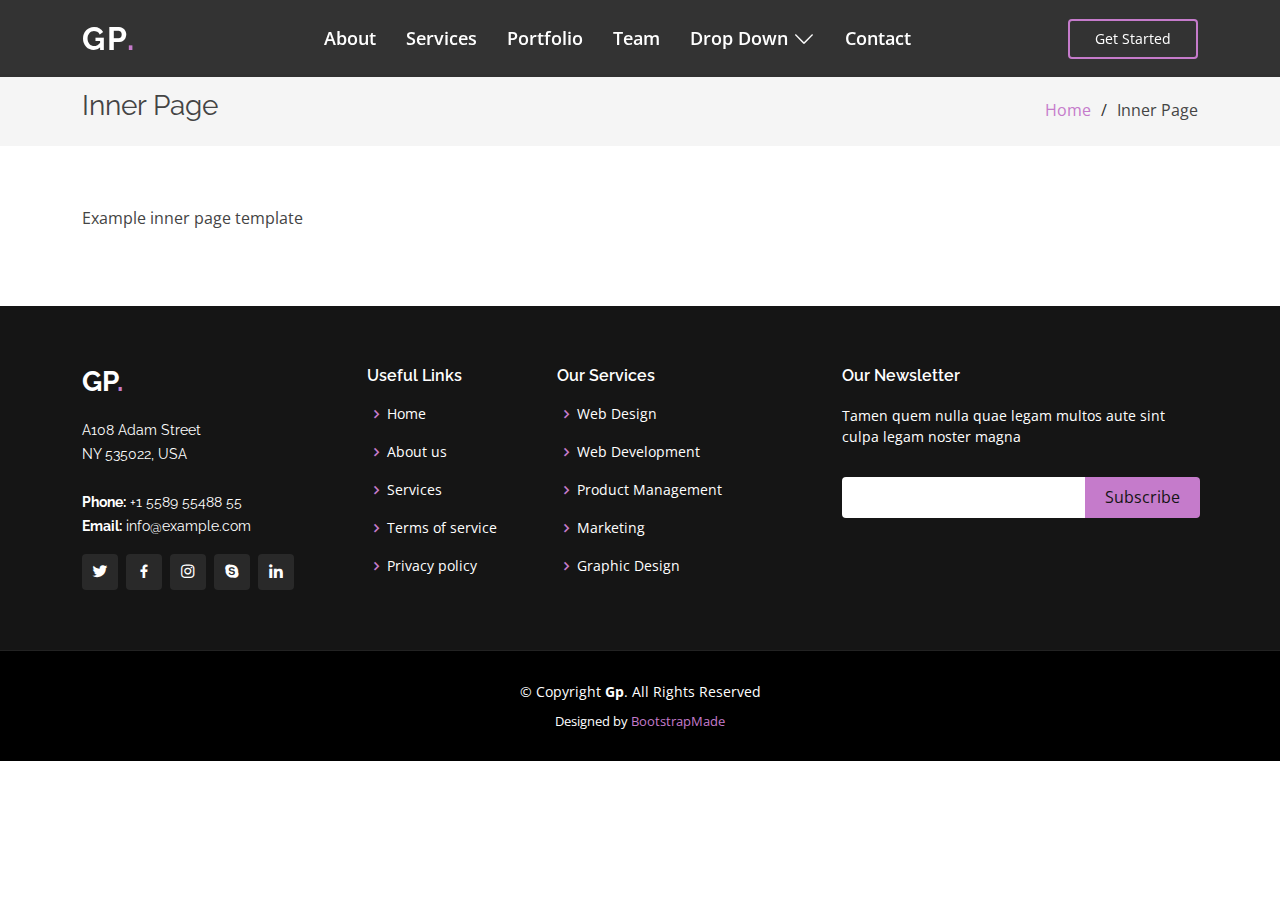
<file: inner-page.html>
<!DOCTYPE html>
<html lang="en">

<head>
  <meta charset="utf-8">
  <meta content="width=device-width, initial-scale=1.0" name="viewport">

  <title>Inner Page - Gp Bootstrap Template</title>
  <meta content="" name="description">
  <meta content="" name="keywords">

  <!-- Favicons -->
  <link href="assets/img/favicon.png" rel="icon">
  <link href="assets/img/apple-touch-icon.png" rel="apple-touch-icon">

  <!-- Google Fonts -->
  <link href="https://fonts.googleapis.com/css?family=Open+Sans:300,300i,400,400i,600,600i,700,700i|Raleway:300,300i,400,400i,500,500i,600,600i,700,700i|Poppins:300,300i,400,400i,500,500i,600,600i,700,700i" rel="stylesheet">

  <!-- Vendor CSS Files -->
  <link href="assets/vendor/aos/aos.css" rel="stylesheet">
  <link href="assets/vendor/bootstrap/css/bootstrap.min.css" rel="stylesheet">
  <link href="assets/vendor/bootstrap-icons/bootstrap-icons.css" rel="stylesheet">
  <link href="assets/vendor/boxicons/css/boxicons.min.css" rel="stylesheet">
  <link href="assets/vendor/glightbox/css/glightbox.min.css" rel="stylesheet">
  <link href="assets/vendor/remixicon/remixicon.css" rel="stylesheet">
  <link href="assets/vendor/swiper/swiper-bundle.min.css" rel="stylesheet">

  <!-- Template Main CSS File -->
  <link href="assets/css/style.css" rel="stylesheet">

  <!-- =======================================================
  * Template Name: Gp - v4.9.1
  * Template URL: https://bootstrapmade.com/gp-free-multipurpose-html-bootstrap-template/
  * Author: BootstrapMade.com
  * License: https://bootstrapmade.com/license/
  ======================================================== -->
</head>

<body>

  <!-- ======= Header ======= -->
  <header id="header" class="fixed-top header-inner-pages">
    <div class="container d-flex align-items-center justify-content-lg-between">

      <h1 class="logo me-auto me-lg-0"><a href="index.html">Gp<span>.</span></a></h1>
      <!-- Uncomment below if you prefer to use an image logo -->
      <!-- <a href="index.html" class="logo me-auto me-lg-0"><img src="assets/img/logo.png" alt="" class="img-fluid"></a>-->

      <nav id="navbar" class="navbar order-last order-lg-0">
        <ul>
          <li><a class="nav-link scrollto" href="#about">About</a></li>
          <li><a class="nav-link scrollto" href="#services">Services</a></li>
          <li><a class="nav-link scrollto " href="#portfolio">Portfolio</a></li>
          <li><a class="nav-link scrollto" href="#team">Team</a></li>
          <li class="dropdown"><a href="#"><span>Drop Down</span> <i class="bi bi-chevron-down"></i></a>
            <ul>
              <li><a href="#">Drop Down 1</a></li>
              <li class="dropdown"><a href="#"><span>Deep Drop Down</span> <i class="bi bi-chevron-right"></i></a>
                <ul>
                  <li><a href="#">Deep Drop Down 1</a></li>
                  <li><a href="#">Deep Drop Down 2</a></li>
                  <li><a href="#">Deep Drop Down 3</a></li>
                  <li><a href="#">Deep Drop Down 4</a></li>
                  <li><a href="#">Deep Drop Down 5</a></li>
                </ul>
              </li>
              <li><a href="#">Drop Down 2</a></li>
              <li><a href="#">Drop Down 3</a></li>
              <li><a href="#">Drop Down 4</a></li>
            </ul>
          </li>
          <li><a class="nav-link scrollto" href="#contact">Contact</a></li>
        </ul>
        <i class="bi bi-list mobile-nav-toggle"></i>
      </nav><!-- .navbar -->

      <a href="#about" class="get-started-btn scrollto">Get Started</a>

    </div>
  </header><!-- End Header -->

  <main id="main">

    <!-- ======= Breadcrumbs ======= -->
    <section class="breadcrumbs">
      <div class="container">

        <div class="d-flex justify-content-between align-items-center">
          <h2>Inner Page</h2>
          <ol>
            <li><a href="index.html">Home</a></li>
            <li>Inner Page</li>
          </ol>
        </div>

      </div>
    </section><!-- End Breadcrumbs -->

    <section class="inner-page">
      <div class="container">
        <p>
          Example inner page template
        </p>
      </div>
    </section>

  </main><!-- End #main -->

  <!-- ======= Footer ======= -->
  <footer id="footer">
    <div class="footer-top">
      <div class="container">
        <div class="row">

          <div class="col-lg-3 col-md-6">
            <div class="footer-info">
              <h3>Gp<span>.</span></h3>
              <p>
                A108 Adam Street <br>
                NY 535022, USA<br><br>
                <strong>Phone:</strong> +1 5589 55488 55<br>
                <strong>Email:</strong> info@example.com<br>
              </p>
              <div class="social-links mt-3">
                <a href="#" class="twitter"><i class="bx bxl-twitter"></i></a>
                <a href="#" class="facebook"><i class="bx bxl-facebook"></i></a>
                <a href="#" class="instagram"><i class="bx bxl-instagram"></i></a>
                <a href="#" class="google-plus"><i class="bx bxl-skype"></i></a>
                <a href="#" class="linkedin"><i class="bx bxl-linkedin"></i></a>
              </div>
            </div>
          </div>

          <div class="col-lg-2 col-md-6 footer-links">
            <h4>Useful Links</h4>
            <ul>
              <li><i class="bx bx-chevron-right"></i> <a href="#">Home</a></li>
              <li><i class="bx bx-chevron-right"></i> <a href="#">About us</a></li>
              <li><i class="bx bx-chevron-right"></i> <a href="#">Services</a></li>
              <li><i class="bx bx-chevron-right"></i> <a href="#">Terms of service</a></li>
              <li><i class="bx bx-chevron-right"></i> <a href="#">Privacy policy</a></li>
            </ul>
          </div>

          <div class="col-lg-3 col-md-6 footer-links">
            <h4>Our Services</h4>
            <ul>
              <li><i class="bx bx-chevron-right"></i> <a href="#">Web Design</a></li>
              <li><i class="bx bx-chevron-right"></i> <a href="#">Web Development</a></li>
              <li><i class="bx bx-chevron-right"></i> <a href="#">Product Management</a></li>
              <li><i class="bx bx-chevron-right"></i> <a href="#">Marketing</a></li>
              <li><i class="bx bx-chevron-right"></i> <a href="#">Graphic Design</a></li>
            </ul>
          </div>

          <div class="col-lg-4 col-md-6 footer-newsletter">
            <h4>Our Newsletter</h4>
            <p>Tamen quem nulla quae legam multos aute sint culpa legam noster magna</p>
            <form action="" method="post">
              <input type="email" name="email"><input type="submit" value="Subscribe">
            </form>

          </div>

        </div>
      </div>
    </div>

    <div class="container">
      <div class="copyright">
        &copy; Copyright <strong><span>Gp</span></strong>. All Rights Reserved
      </div>
      <div class="credits">
        <!-- All the links in the footer should remain intact. -->
        <!-- You can delete the links only if you purchased the pro version. -->
        <!-- Licensing information: https://bootstrapmade.com/license/ -->
        <!-- Purchase the pro version with working PHP/AJAX contact form: https://bootstrapmade.com/gp-free-multipurpose-html-bootstrap-template/ -->
        Designed by <a href="https://bootstrapmade.com/">BootstrapMade</a>
      </div>
    </div>
  </footer><!-- End Footer -->

  <div id="preloader"></div>
  <a href="#" class="back-to-top d-flex align-items-center justify-content-center"><i class="bi bi-arrow-up-short"></i></a>

  <!-- Vendor JS Files -->
  <script src="assets/vendor/purecounter/purecounter_vanilla.js"></script>
  <script src="assets/vendor/aos/aos.js"></script>
  <script src="assets/vendor/bootstrap/js/bootstrap.bundle.min.js"></script>
  <script src="assets/vendor/glightbox/js/glightbox.min.js"></script>
  <script src="assets/vendor/isotope-layout/isotope.pkgd.min.js"></script>
  <script src="assets/vendor/swiper/swiper-bundle.min.js"></script>
  <script src="assets/vendor/php-email-form/validate.js"></script>

  <!-- Template Main JS File -->
  <script src="assets/js/main.js"></script>

</body>

</html>
</file>
<file: assets/css/style.css>
/**
* Template Name: Gp - v4.9.1
* Template URL: https://bootstrapmade.com/gp-free-multipurpose-html-bootstrap-template/
* Author: BootstrapMade.com
* License: https://bootstrapmade.com/license/
*/

/*--------------------------------------------------------------
# General
--------------------------------------------------------------*/
body {
  font-family: "Open Sans", sans-serif;
  color: #444444;
}

a {
  color: #c57bcb;
  text-decoration: none;
}

a:hover {
  color: #ffd584;
  text-decoration: none;
}

h1,
h2,
h3,
h4,
h5,
h6 {
  font-family: "Raleway", sans-serif;
}

/*--------------------------------------------------------------
# Back to top button
--------------------------------------------------------------*/
.back-to-top {
  position: fixed;
  visibility: hidden;
  opacity: 0;
  right: 15px;
  bottom: 15px;
  z-index: 996;
  background: #c57bcb;
  width: 40px;
  height: 40px;
  border-radius: 4px;
  transition: all 0.4s;
}

.back-to-top i {
  font-size: 28px;
  color: #151515;
  line-height: 0;
}

.back-to-top:hover {
  background: #151515;
}

.back-to-top:hover i {
  color: #c57bcb;
}

.back-to-top.active {
  visibility: visible;
  opacity: 1;
}

/*--------------------------------------------------------------
# Preloader
--------------------------------------------------------------*/
#preloader {
  position: fixed;
  top: 0;
  left: 0;
  right: 0;
  bottom: 0;
  z-index: 9999;
  overflow: hidden;
  background: #151515;
}

#preloader:before {
  content: "";
  position: fixed;
  top: calc(50% - 0px);
  left: calc(50% - 30px);
  border: 6px solid #c57bcb;
  border-top-color: #151515;
  border-bottom-color: #151515;
  border-radius: 50%;
  width: 60px;
  height: 60px;
  -webkit-animation: animate-preloader 1s linear infinite;
  animation: animate-preloader 1s linear infinite;
}

@-webkit-keyframes animate-preloader {
  0% {
    transform: rotate(0deg);
  }

  100% {
    transform: rotate(360deg);
  }
}

@keyframes animate-preloader {
  0% {
    transform: rotate(0deg);
  }

  100% {
    transform: rotate(360deg);
  }
}

/*--------------------------------------------------------------
# Disable aos animation delay on mobile devices
--------------------------------------------------------------*/
@media screen and (max-width: 768px) {
  [data-aos-delay] {
    transition-delay: 0 !important;
  }
}

/*--------------------------------------------------------------
# Header
--------------------------------------------------------------*/
#header {
  transition: all 0.5s;
  z-index: 997;
  padding: 15px 0;
}

#header.header-scrolled,
#header.header-inner-pages {
  background: rgba(0, 0, 0, 0.8);
}

#header .logo {
  font-size: 32px;
  margin: 0;
  padding: 0;
  line-height: 1;
  font-weight: 700;
  letter-spacing: 2px;
  text-transform: uppercase;
}

#header .logo a {
  color: #fff;
}

#header .logo a span {
  color: #c57bcb;
}

#header .logo img {
  max-height: 40px;
}

/*--------------------------------------------------------------
#  Get Startet Button
--------------------------------------------------------------*/
.get-started-btn {
  color: #fff;
  border-radius: 4px;
  padding: 7px 25px 8px 25px;
  white-space: nowrap;
  transition: 0.3s;
  font-size: 14px;
  display: inline-block;
  border: 2px solid #c57bcb;
}

.get-started-btn:hover {
  background: #c57bcb;
  color: #ffff;
}

@media (max-width: 992px) {
  .get-started-btn {
    padding: 7px 20px 8px 20px;
    margin-right: 15px;
  }
}

/*--------------------------------------------------------------
# Navigation Menu
--------------------------------------------------------------*/
/**
* Desktop Navigation 
*/
.navbar {
  padding: 0;
}

.navbar ul {
  margin: 0;
  padding: 0;
  display: flex;
  list-style: none;
  align-items: center;
}

.navbar li {
  position: relative;
}

.navbar a,
.navbar a:focus {
  display: flex;
  align-items: center;
  justify-content: space-between;
  padding: 10px 0 10px 30px;
  font-size: 18px;
  font-weight: 600;
  color: #fff;
  white-space: nowrap;
  transition: 0.3s;
}

.navbar a i,
.navbar a:focus i {
  font-size: 22px;
  line-height: 0;
  margin-left: 5px;
}

.navbar a:hover,
.navbar .active,
.navbar .active:focus,
.navbar li:hover>a {
  color: #c57bcb;
}

.navbar .dropdown ul {
  display: block;
  position: absolute;
  left: 14px;
  top: calc(100% + 30px);
  margin: 0;
  padding: 10px 0;
  z-index: 99;
  opacity: 0;
  visibility: hidden;
  background: #fff;
  box-shadow: 0px 0px 30px rgba(127, 137, 161, 0.25);
  transition: 0.3s;
}

.navbar .dropdown ul li {
  min-width: 200px;
}

.navbar .dropdown ul a {
  padding: 10px 20px;
  font-size: 14px;
  text-transform: none;
  color: #151515;
  font-weight: 400;
}

.navbar .dropdown ul a i {
  font-size: 12px;
}

.navbar .dropdown ul a:hover,
.navbar .dropdown ul .active:hover,
.navbar .dropdown ul li:hover>a {
  background-color: #c57bcb;
}

.navbar .dropdown:hover>ul {
  opacity: 1;
  top: 100%;
  visibility: visible;
}

.navbar .dropdown .dropdown ul {
  top: 0;
  left: calc(100% - 30px);
  visibility: hidden;
}

.navbar .dropdown .dropdown:hover>ul {
  opacity: 1;
  top: 0;
  left: 100%;
  visibility: visible;
}

@media (max-width: 1366px) {
  .navbar .dropdown .dropdown ul {
    left: -90%;
  }

  .navbar .dropdown .dropdown:hover>ul {
    left: -100%;
  }
}

/**
* Mobile Navigation 
*/
.mobile-nav-toggle {
  color: #fff;
  font-size: 28px;
  cursor: pointer;
  display: none;
  line-height: 0;
  transition: 0.5s;
}

@media (max-width: 991px) {
  .mobile-nav-toggle {
    display: block;
  }

  .navbar ul {
    display: none;
  }
}

.navbar-mobile {
  position: fixed;
  overflow: hidden;
  top: 0;
  right: 0;
  left: 0;
  bottom: 0;
  background: rgba(0, 0, 0, 0.9);
  transition: 0.3s;
  z-index: 999;
}

.navbar-mobile .mobile-nav-toggle {
  position: absolute;
  top: 15px;
  right: 15px;
}

.navbar-mobile ul {
  display: block;
  position: absolute;
  top: 55px;
  right: 15px;
  bottom: 15px;
  left: 15px;
  padding: 10px 0;
  background-color: #fff;
  overflow-y: auto;
  transition: 0.3s;
}

.navbar-mobile a,
.navbar-mobile a:focus {
  padding: 10px 20px;
  font-size: 15px;
  color: #151515;
}

.navbar-mobile a:hover,
.navbar-mobile .active,
.navbar-mobile li:hover>a {
  color: #151515;
  background-color: #c57bcb;
}

.navbar-mobile .getstarted,
.navbar-mobile .getstarted:focus {
  margin: 15px;
}

.navbar-mobile .dropdown ul {
  position: static;
  display: none;
  margin: 10px 20px;
  padding: 10px 0;
  z-index: 99;
  opacity: 1;
  visibility: visible;
  background: #fff;
  box-shadow: 0px 0px 30px rgba(127, 137, 161, 0.25);
}

.navbar-mobile .dropdown ul li {
  min-width: 200px;
}

.navbar-mobile .dropdown ul a {
  padding: 10px 20px;
  color: #151515;
}

.navbar-mobile .dropdown ul a i {
  font-size: 12px;
}

.navbar-mobile .dropdown ul a:hover,
.navbar-mobile .dropdown ul .active:hover,
.navbar-mobile .dropdown ul li:hover>a {
  background-color: #c57bcb;
}

.navbar-mobile .dropdown>.dropdown-active {
  display: block;
}

/*--------------------------------------------------------------
# Hero Section
--------------------------------------------------------------*/
#hero {
  width: 100%;
  height: 100vh;
  background: rgba(0, 0, 0, 0.763);
  background-size: cover;
  position: relative;
}

#hero:before {
  content: "";
  background: rgba(0, 0, 0, 0.6);
  position: absolute;
  bottom: 0;
  top: 0;
  left: 0;
  right: 0;
}

#hero .container {
  position: relative;
  padding-top: 74px;
  text-align: center;
}

#hero h1 {
  margin: 0;
  font-size: 56px;
  font-weight: 700;
  line-height: 64px;
  color: #fff;
  font-family: "Poppins", sans-serif;
}

#hero h1 span {
  color: #c57bcb;
}

#hero h2 {
  color: rgba(255, 255, 255, 0.9);
  margin: 10px 0 0 0;
  font-size: 24px;
}

#hero .icon-box {
  padding: 30px 20px;
  transition: ease-in-out 0.3s;
  border: 1px solid rgba(255, 255, 255, 0.3);
  height: 100%;
  text-align: center;
}

#hero .icon-box i {
  font-size: 32px;
  line-height: 1;
  color: #c57bcb;
}

#hero .icon-box h3 {
  font-weight: 700;
  margin: 10px 0 0 0;
  padding: 0;
  line-height: 1;
  font-size: 20px;
  line-height: 26px;
}

#hero .icon-box h3 a {
  color: #fff;
  transition: ease-in-out 0.3s;
}

#hero .icon-box h3 a:hover {
  color: #c57bcb;
}

#hero .icon-box:hover {
  border-color: #c57bcb;
}

@media (min-width: 1024px) {
  #hero {
    background-attachment: fixed;
  }
}

@media (max-width: 768px) {
  #hero {
    height: auto;
  }

  #hero h1 {
    font-size: 28px;
    line-height: 36px;
  }

  #hero h2 {
    font-size: 20px;
    line-height: 24px;
  }
}

/*--------------------------------------------------------------
# Sections General
--------------------------------------------------------------*/
section {
  padding: 60px 0;
  overflow: hidden;
}

.section-title {
  padding-bottom: 40px;
}

.section-title h2 {
  font-size: 14px;
  font-weight: 500;
  padding: 0;
  line-height: 1px;
  margin: 0 0 5px 0;
  letter-spacing: 2px;
  text-transform: uppercase;
  color: #aaaaaa;
  font-family: "Poppins", sans-serif;
}

.section-title h2::after {
  content: "";
  width: 120px;
  height: 1px;
  display: inline-block;
  background: #ffde9e;
  margin: 4px 10px;
}

.section-title p {
  margin: 0;
  margin: 0;
  font-size: 36px;
  font-weight: 700;
  text-transform: uppercase;
  font-family: "Poppins", sans-serif;
  color: #151515;
}

/*--------------------------------------------------------------
# About
--------------------------------------------------------------*/
.about .content h3 {
  font-weight: 700;
  font-size: 28px;
  font-family: "Poppins", sans-serif;
}

.about .content ul {
  list-style: none;
  padding: 0;
}

.about .content ul li {
  padding: 0 0 8px 26px;
  position: relative;
}

.about .content ul i {
  position: absolute;
  font-size: 20px;
  left: 0;
  top: -3px;
  color: #c57bcb;
}

.about .content p:last-child {
  margin-bottom: 0;
}

/*--------------------------------------------------------------
# Clients
--------------------------------------------------------------*/
.clients {
  padding-top: 20px;
}

.clients .swiper-slide img {
  opacity: 0.5;
  transition: 0.3s;
  filter: grayscale(100);
}

.clients .swiper-slide img:hover {
  filter: none;
  opacity: 1;
}

.clients .swiper-pagination {
  margin-top: 20px;
  position: relative;
}

.clients .swiper-pagination .swiper-pagination-bullet {
  width: 12px;
  height: 12px;
  background-color: #fff;
  opacity: 1;
  background-color: #ddd;
}

.clients .swiper-pagination .swiper-pagination-bullet-active {
  background-color: #c57bcb;
}

/*--------------------------------------------------------------
# Features
--------------------------------------------------------------*/
.features {
  padding-top: 20px;
}

.features .icon-box {
  padding-left: 15px;
}

.features .icon-box h4 {
  font-size: 20px;
  font-weight: 700;
  margin: 5px 0 10px 60px;
}

.features .icon-box i {
  font-size: 48px;
  float: left;
  color: #c57bcb;
}

.features .icon-box p {
  font-size: 15px;
  color: #848484;
  margin-left: 60px;
}

.features .image {
  background-position: center center;
  background-repeat: no-repeat;
  background-size: cover;
  min-height: 400px;
}

/*--------------------------------------------------------------
# Services
--------------------------------------------------------------*/
.services .icon-box {
  text-align: center;
  border: 1px solid #ebebeb;
  padding: 80px 20px;
  transition: all ease-in-out 0.3s;
  background: #fff;
}

.services .icon-box .icon {
  margin: 0 auto;
  width: 64px;
  height: 64px;
  background: #c57bcb;
  border-radius: 4px;
  display: flex;
  align-items: center;
  justify-content: center;
  margin-bottom: 20px;
  transition: 0.3s;
}

.services .icon-box .icon i {
  color: #151515;
  font-size: 28px;
  transition: ease-in-out 0.3s;
}

.services .icon-box h4 {
  font-weight: 700;
  margin-bottom: 15px;
  font-size: 24px;
}

.services .icon-box h4 a {
  color: #151515;
  transition: ease-in-out 0.3s;
}

.services .icon-box h4 a:hover {
  color: #c57bcb;
}

.services .icon-box p {
  line-height: 24px;
  font-size: 14px;
  margin-bottom: 0;
}

.services .icon-box:hover {
  border-color: #fff;
  box-shadow: 0px 0 25px 0 rgba(0, 0, 0, 0.1);
  transform: translateY(-10px);
}

/*--------------------------------------------------------------
# Cta
--------------------------------------------------------------*/
.cta {
  background: linear-gradient(rgba(2, 2, 2, 0.5), rgba(0, 0, 0, 0.5)), url("../img/cta-bg.jpg") fixed center center;
  background-size: cover;
  padding: 60px 0;
}

.cta h3 {
  color: #fff;
  font-size: 28px;
  font-weight: 700;
}

.cta p {
  color: #fff;
}

.cta .cta-btn {
  font-family: "Raleway", sans-serif;
  font-weight: 600;
  font-size: 16px;
  letter-spacing: 1px;
  display: inline-block;
  padding: 8px 28px;
  border-radius: 4px;
  transition: 0.5s;
  margin-top: 10px;
  border: 2px solid #fff;
  color: #fff;
}

.cta .cta-btn:hover {
  background: #c57bcb;
  border-color: #c57bcb;
  color: #151515;
}

/*--------------------------------------------------------------
# Portfolio
--------------------------------------------------------------*/
.portfolio .portfolio-item {
  margin-bottom: 30px;
}

.portfolio #portfolio-flters {
  padding: 0;
  margin: 0 auto 20px auto;
  list-style: none;
  text-align: center;
}

.portfolio #portfolio-flters li {
  cursor: pointer;
  display: inline-block;
  padding: 8px 15px 10px 15px;
  font-size: 14px;
  font-weight: 600;
  line-height: 1;
  text-transform: uppercase;
  color: #444444;
  margin-bottom: 5px;
  transition: all 0.3s ease-in-out;
  border-radius: 3px;
}

.portfolio #portfolio-flters li:hover,
.portfolio #portfolio-flters li.filter-active {
  color: #151515;
  background: #c57bcb;
}

.portfolio #portfolio-flters li:last-child {
  margin-right: 0;
}

.portfolio .portfolio-wrap {
  transition: 0.3s;
  position: relative;
  overflow: hidden;
  z-index: 1;
  background: rgba(21, 21, 21, 0.6);
}

.portfolio .portfolio-wrap::before {
  content: "";
  background: rgba(21, 21, 21, 0.6);
  position: absolute;
  left: 0;
  right: 0;
  top: 0;
  bottom: 0;
  transition: all ease-in-out 0.3s;
  z-index: 2;
  opacity: 0;
}

.portfolio .portfolio-wrap img {
  transition: all ease-in-out 0.3s;
}

.portfolio .portfolio-wrap .portfolio-info {
  opacity: 0;
  position: absolute;
  top: 0;
  left: 0;
  right: 0;
  bottom: 0;
  z-index: 3;
  transition: all ease-in-out 0.3s;
  display: flex;
  flex-direction: column;
  justify-content: flex-end;
  align-items: flex-start;
  padding: 20px;
}

.portfolio .portfolio-wrap .portfolio-info h4 {
  font-size: 20px;
  color: #fff;
  font-weight: 600;
}

.portfolio .portfolio-wrap .portfolio-info p {
  color: rgba(255, 255, 255, 0.7);
  font-size: 14px;
  text-transform: uppercase;
  padding: 0;
  margin: 0;
  font-style: italic;
}

.portfolio .portfolio-wrap .portfolio-links {
  text-align: center;
  z-index: 4;
}

.portfolio .portfolio-wrap .portfolio-links a {
  color: #fff;
  margin: 0 5px 0 0;
  font-size: 28px;
  display: inline-block;
  transition: 0.3s;
}

.portfolio .portfolio-wrap .portfolio-links a:hover {
  color: #c57bcb;
}

.portfolio .portfolio-wrap:hover::before {
  opacity: 1;
}

.portfolio .portfolio-wrap:hover img {
  transform: scale(1.2);
}

.portfolio .portfolio-wrap:hover .portfolio-info {
  opacity: 1;
}

/*--------------------------------------------------------------
# Portfolio Details
--------------------------------------------------------------*/
.portfolio-details {
  padding-top: 40px;
}

.portfolio-details .portfolio-details-slider img {
  width: 100%;
}

.portfolio-details .portfolio-details-slider .swiper-pagination {
  margin-top: 20px;
  position: relative;
}

.portfolio-details .portfolio-details-slider .swiper-pagination .swiper-pagination-bullet {
  width: 12px;
  height: 12px;
  background-color: #fff;
  opacity: 1;
  border: 1px solid #c57bcb;
}

.portfolio-details .portfolio-details-slider .swiper-pagination .swiper-pagination-bullet-active {
  background-color: #c57bcb;
}

.portfolio-details .portfolio-info {
  padding: 30px;
  box-shadow: 0px 0 30px rgba(21, 21, 21, 0.08);
}

.portfolio-details .portfolio-info h3 {
  font-size: 22px;
  font-weight: 700;
  margin-bottom: 20px;
  padding-bottom: 20px;
  border-bottom: 1px solid #eee;
}

.portfolio-details .portfolio-info ul {
  list-style: none;
  padding: 0;
  font-size: 15px;
}

.portfolio-details .portfolio-info ul li+li {
  margin-top: 10px;
}

.portfolio-details .portfolio-description {
  padding-top: 30px;
}

.portfolio-details .portfolio-description h2 {
  font-size: 26px;
  font-weight: 700;
  margin-bottom: 20px;
}

.portfolio-details .portfolio-description p {
  padding: 0;
}

/*--------------------------------------------------------------
# Counts
--------------------------------------------------------------*/
.counts .content {
  padding: 30px 0;
}

.counts .content h3 {
  font-weight: 700;
  font-size: 34px;
  color: #151515;
}

.counts .content p {
  margin-bottom: 0;
}

.counts .content .count-box {
  padding: 20px 0;
  width: 100%;
}

.counts .content .count-box i {
  display: block;
  font-size: 36px;
  color: #c57bcb;
  float: left;
}

.counts .content .count-box span {
  font-size: 36px;
  line-height: 30px;
  display: block;
  font-weight: 700;
  color: #151515;
  margin-left: 50px;
}

.counts .content .count-box p {
  padding: 15px 0 0 0;
  margin: 0 0 0 50px;
  font-family: "Raleway", sans-serif;
  font-size: 14px;
  color: #3b3b3b;
}

.counts .content .count-box a {
  font-weight: 600;
  display: block;
  margin-top: 20px;
  color: #3b3b3b;
  font-size: 15px;
  font-family: "Poppins", sans-serif;
  transition: ease-in-out 0.3s;
}

.counts .content .count-box a:hover {
  color: #626262;
}

.counts .image {
  background: url("../img/counts-img.jpg") center center no-repeat;
  background-size: cover;
  min-height: 400px;
}

@media (max-width: 991px) {
  .counts .image {
    text-align: center;
  }

  .counts .image img {
    max-width: 80%;
  }
}

@media (max-width: 667px) {
  .counts .image img {
    max-width: 100%;
  }
}

/*--------------------------------------------------------------
# Testimonials
--------------------------------------------------------------*/
.testimonials {
  padding: 80px 0;
  background: url("../img/testimonials-bg.jpg") no-repeat;
  background-position: center center;
  background-size: cover;
  position: relative;
}

.testimonials::before {
  content: "";
  position: absolute;
  left: 0;
  right: 0;
  top: 0;
  bottom: 0;
  background: rgba(0, 0, 0, 0.7);
}

.testimonials .section-header {
  margin-bottom: 40px;
}

.testimonials .testimonials-carousel,
.testimonials .testimonials-slider {
  overflow: hidden;
}

.testimonials .testimonial-item {
  text-align: center;
  color: #fff;
}

.testimonials .testimonial-item .testimonial-img {
  width: 100px;
  border-radius: 50%;
  border: 6px solid rgba(255, 255, 255, 0.15);
  margin: 0 auto;
}

.testimonials .testimonial-item h3 {
  font-size: 20px;
  font-weight: bold;
  margin: 10px 0 5px 0;
  color: #fff;
}

.testimonials .testimonial-item h4 {
  font-size: 14px;
  color: #ddd;
  margin: 0 0 15px 0;
}

.testimonials .testimonial-item .quote-icon-left,
.testimonials .testimonial-item .quote-icon-right {
  color: rgba(255, 255, 255, 0.6);
  font-size: 26px;
}

.testimonials .testimonial-item .quote-icon-left {
  display: inline-block;
  left: -5px;
  position: relative;
}

.testimonials .testimonial-item .quote-icon-right {
  display: inline-block;
  right: -5px;
  position: relative;
  top: 10px;
}

.testimonials .testimonial-item p {
  font-style: italic;
  margin: 0 auto 15px auto;
  color: #eee;
}

.testimonials .swiper-pagination {
  margin-top: 20px;
  position: relative;
}

.testimonials .swiper-pagination .swiper-pagination-bullet {
  width: 12px;
  height: 12px;
  background-color: rgba(255, 255, 255, 0.4);
  opacity: 0.5;
}

.testimonials .swiper-pagination .swiper-pagination-bullet-active {
  background-color: #c57bcb;
  opacity: 1;
}

@media (min-width: 1024px) {
  .testimonials {
    background-attachment: fixed;
  }
}

@media (min-width: 992px) {
  .testimonials .testimonial-item p {
    width: 80%;
  }
}

/*--------------------------------------------------------------
# Team
--------------------------------------------------------------*/
.team {
  background: #fff;
  padding: 60px 0;
}

.team .member {
  margin-bottom: 20px;
  overflow: hidden;
  border-radius: 5px;
  background: #fff;
  box-shadow: 0px 2px 15px rgba(0, 0, 0, 0.1);
}

.team .member .member-img {
  position: relative;
  overflow: hidden;
}

.team .member .social {
  position: absolute;
  left: 0;
  bottom: 30px;
  right: 0;
  opacity: 0;
  transition: ease-in-out 0.3s;
  text-align: center;
}

.team .member .social a {
  transition: color 0.3s;
  color: #151515;
  margin: 0 3px;
  border-radius: 4px;
  width: 36px;
  height: 36px;
  background: rgba(255, 255, 255, 0.8);
  transition: ease-in-out 0.3s;
  color: #484848;
  display: inline-flex;
  justify-content: center;
  align-items: center;
}

.team .member .social a:hover {
  color: #151515;
  background: #c57bcb;
}

.team .member .social i {
  font-size: 18px;
  line-height: 0;
}

.team .member .member-info {
  padding: 25px 15px;
}

.team .member .member-info h4 {
  font-weight: 700;
  margin-bottom: 5px;
  font-size: 18px;
  color: #151515;
}

.team .member .member-info span {
  display: block;
  font-size: 13px;
  font-weight: 400;
  color: #aaaaaa;
}

.team .member .member-info p {
  font-style: italic;
  font-size: 14px;
  line-height: 26px;
  color: #777777;
}

.team .member:hover .social {
  opacity: 1;
  bottom: 15px;
}

/*--------------------------------------------------------------
# Contact
--------------------------------------------------------------*/
.contact .info {
  width: 100%;
  background: #fff;
}

.contact .info i {
  font-size: 20px;
  background: #c57bcb;
  color: #151515;
  float: left;
  width: 44px;
  height: 44px;
  display: flex;
  justify-content: center;
  align-items: center;
  border-radius: 4px;
  transition: all 0.3s ease-in-out;
}

.contact .info h4 {
  padding: 0 0 0 60px;
  font-size: 22px;
  font-weight: 600;
  margin-bottom: 5px;
  color: #151515;
}

.contact .info p {
  padding: 0 0 0 60px;
  margin-bottom: 0;
  font-size: 14px;
  color: #484848;
}

.contact .info .email,
.contact .info .phone {
  margin-top: 40px;
}

.contact .php-email-form {
  width: 100%;
  background: #fff;
}

.contact .php-email-form .form-group {
  padding-bottom: 8px;
}

.contact .php-email-form .error-message {
  display: none;
  color: #fff;
  background: #ed3c0d;
  text-align: left;
  padding: 15px;
  font-weight: 600;
}

.contact .php-email-form .error-message br+br {
  margin-top: 25px;
}

.contact .php-email-form .sent-message {
  display: none;
  color: #fff;
  background: #18d26e;
  text-align: center;
  padding: 15px;
  font-weight: 600;
}

.contact .php-email-form .loading {
  display: none;
  background: #fff;
  text-align: center;
  padding: 15px;
}

.contact .php-email-form .loading:before {
  content: "";
  display: inline-block;
  border-radius: 50%;
  width: 24px;
  height: 24px;
  margin: 0 10px -6px 0;
  border: 3px solid #18d26e;
  border-top-color: #eee;
  -webkit-animation: animate-loading 1s linear infinite;
  animation: animate-loading 1s linear infinite;
}

.contact .php-email-form input,
.contact .php-email-form textarea {
  border-radius: 0;
  box-shadow: none;
  font-size: 14px;
  border-radius: 4px;
}

.contact .php-email-form input:focus,
.contact .php-email-form textarea:focus {
  border-color: #c57bcb;
}

.contact .php-email-form input {
  height: 44px;
}

.contact .php-email-form textarea {
  padding: 10px 12px;
}

.contact .php-email-form button[type=submit] {
  background: #c57bcb;
  border: 0;
  padding: 10px 24px;
  color: #151515;
  transition: 0.4s;
  border-radius: 4px;
}

.contact .php-email-form button[type=submit]:hover {
  background: #ffcd6b;
}

@-webkit-keyframes animate-loading {
  0% {
    transform: rotate(0deg);
  }

  100% {
    transform: rotate(360deg);
  }
}

@keyframes animate-loading {
  0% {
    transform: rotate(0deg);
  }

  100% {
    transform: rotate(360deg);
  }
}

/*--------------------------------------------------------------
# Breadcrumbs
--------------------------------------------------------------*/
.breadcrumbs {
  padding: 15px 0;
  background: whitesmoke;
  min-height: 40px;
  margin-top: 74px;
}

.breadcrumbs h2 {
  font-size: 28px;
  font-weight: 400;
}

.breadcrumbs ol {
  display: flex;
  flex-wrap: wrap;
  list-style: none;
  padding: 0;
  margin: 0;
}

.breadcrumbs ol li+li {
  padding-left: 10px;
}

.breadcrumbs ol li+li::before {
  display: inline-block;
  padding-right: 10px;
  color: #2f2f2f;
  content: "/";
}

@media (max-width: 992px) {
  .breadcrumbs {
    margin-top: 68px;
  }

  .breadcrumbs .d-flex {
    display: block !important;
  }

  .breadcrumbs ol {
    display: block;
  }

  .breadcrumbs ol li {
    display: inline-block;
  }
}

/*--------------------------------------------------------------
# Footer
--------------------------------------------------------------*/
#footer {
  background: black;
  padding: 0 0 30px 0;
  color: #fff;
  font-size: 14px;
}

#footer .footer-top {
  background: #151515;
  border-bottom: 1px solid #222222;
  padding: 60px 0 30px 0;
}

#footer .footer-top .footer-info {
  margin-bottom: 30px;
}

#footer .footer-top .footer-info h3 {
  font-size: 28px;
  margin: 0 0 20px 0;
  padding: 2px 0 2px 0;
  line-height: 1;
  font-weight: 700;
  text-transform: uppercase;
}

#footer .footer-top .footer-info h3 span {
  color: #c57bcb;
}

#footer .footer-top .footer-info p {
  font-size: 14px;
  line-height: 24px;
  margin-bottom: 0;
  font-family: "Raleway", sans-serif;
  color: #fff;
}

#footer .footer-top .social-links a {
  font-size: 18px;
  display: inline-block;
  background: #292929;
  color: #fff;
  line-height: 1;
  padding: 8px 0;
  margin-right: 4px;
  border-radius: 4px;
  text-align: center;
  width: 36px;
  height: 36px;
  transition: 0.3s;
}

#footer .footer-top .social-links a:hover {
  background: #c57bcb;
  color: #151515;
  text-decoration: none;
}

#footer .footer-top h4 {
  font-size: 16px;
  font-weight: 600;
  color: #fff;
  position: relative;
  padding-bottom: 12px;
}

#footer .footer-top .footer-links {
  margin-bottom: 30px;
}

#footer .footer-top .footer-links ul {
  list-style: none;
  padding: 0;
  margin: 0;
}

#footer .footer-top .footer-links ul i {
  padding-right: 2px;
  color: #c57bcb;
  font-size: 18px;
  line-height: 1;
}

#footer .footer-top .footer-links ul li {
  padding: 10px 0;
  display: flex;
  align-items: center;
}

#footer .footer-top .footer-links ul li:first-child {
  padding-top: 0;
}

#footer .footer-top .footer-links ul a {
  color: #fff;
  transition: 0.3s;
  display: inline-block;
  line-height: 1;
}

#footer .footer-top .footer-links ul a:hover {
  color: #c57bcb;
}

#footer .footer-top .footer-newsletter form {
  margin-top: 30px;
  background: #fff;
  padding: 6px 10px;
  position: relative;
  border-radius: 4px;
}

#footer .footer-top .footer-newsletter form input[type=email] {
  border: 0;
  padding: 4px;
  width: calc(100% - 110px);
}

#footer .footer-top .footer-newsletter form input[type=submit] {
  position: absolute;
  top: 0;
  right: -2px;
  bottom: 0;
  border: 0;
  background: none;
  font-size: 16px;
  padding: 0 20px;
  background: #c57bcb;
  color: #151515;
  transition: 0.3s;
  border-radius: 0 4px 4px 0;
}

#footer .footer-top .footer-newsletter form input[type=submit]:hover {
  background: #ffcd6b;
}

#footer .copyright {
  text-align: center;
  padding-top: 30px;
}

#footer .credits {
  padding-top: 10px;
  text-align: center;
  font-size: 13px;
  color: #fff;
}

#myVideo {
  position: absolute;
  right: 0;
  bottom: 0;
  min-width: 100%;
  min-height: 100%;
  opacity: 0.85;
}
</file>
